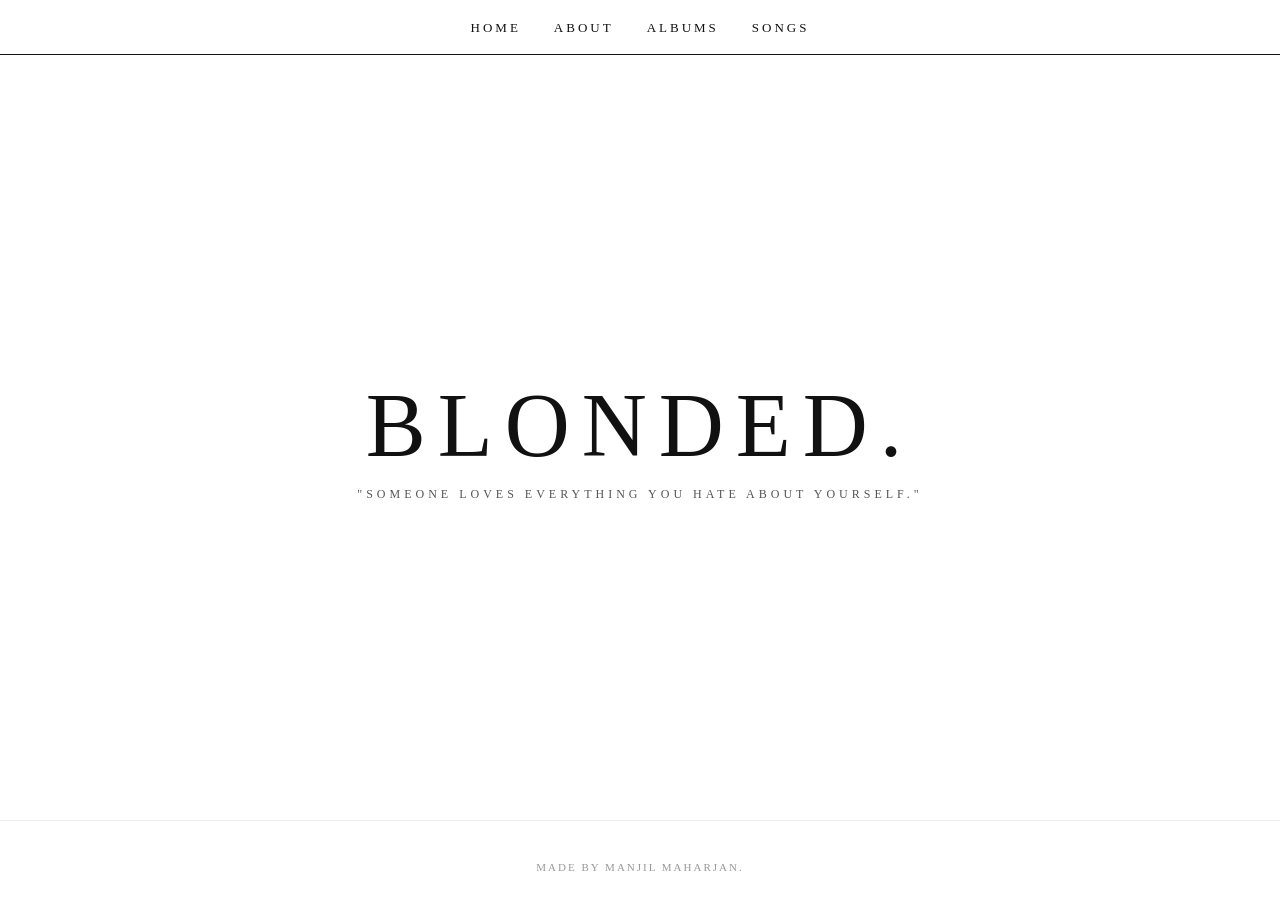
<file: index.html>
<html>
<head>
<title>FRANK OCEAN</title>
<link rel="stylesheet" href="style.css">
</head>
<body>

<div class="nav">
<a href="index.html">HOME</a>
<a href="about.html">ABOUT</a>
<a href="albums.html">ALBUMS</a>
<a href="songs.html">SONGS</a>
</div>

<div class="hero">
<div>
<h1>BLONDED.</h1>
<p>"SOMEONE LOVES EVERYTHING YOU HATE ABOUT YOURSELF."</p>
</div>
</div>

<div class="footer">
MADE BY MANJIL MAHARJAN. 
</div>

</body>
</html>
</file>
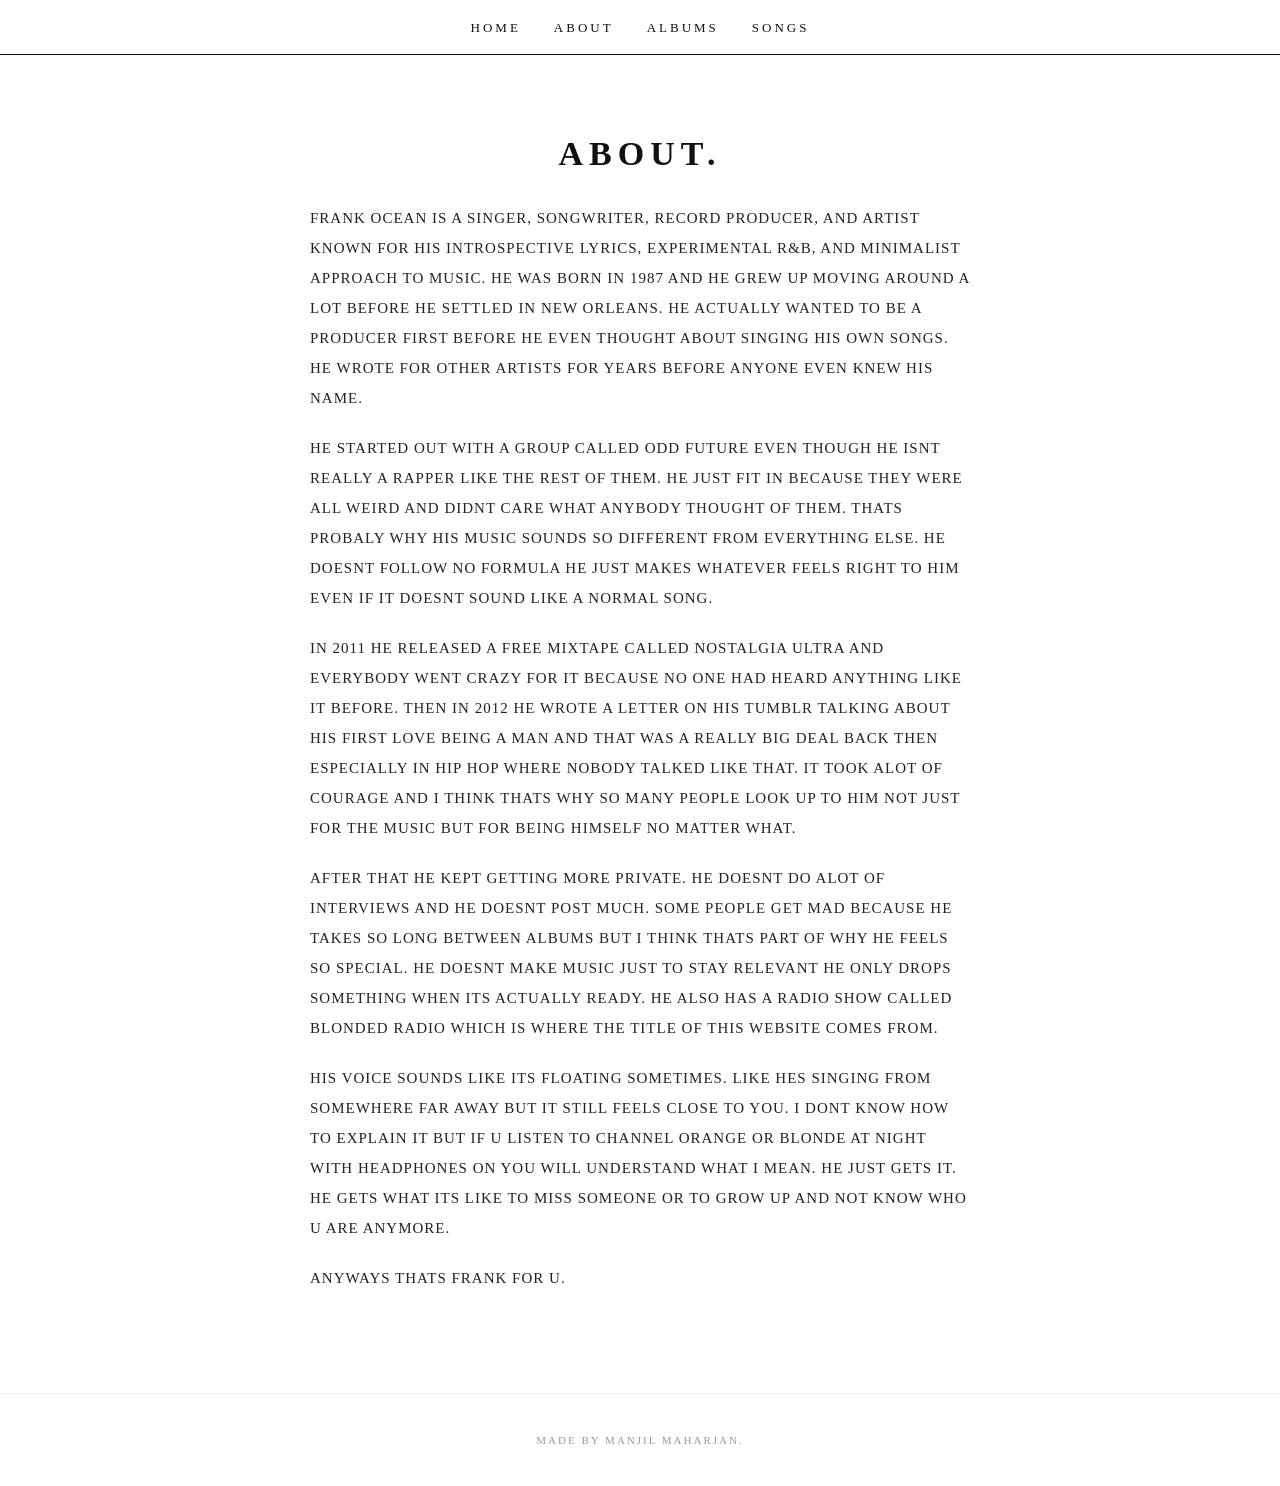
<file: about.html>
<html>
<head>
<title>ABOUT FRANK OCEAN</title>
<link rel="stylesheet" href="style.css">
</head>
<body>

<div class="nav">
<a href="index.html">HOME</a>
<a href="about.html">ABOUT</a>
<a href="albums.html">ALBUMS</a>
<a href="songs.html">SONGS</a>
</div>

<div class="page">
<h1>ABOUT.</h1>

<p>FRANK OCEAN IS A SINGER, SONGWRITER, RECORD PRODUCER, AND ARTIST KNOWN FOR HIS INTROSPECTIVE LYRICS, EXPERIMENTAL R&B, AND MINIMALIST APPROACH TO MUSIC. HE WAS BORN IN 1987 AND HE GREW UP MOVING AROUND A LOT BEFORE HE SETTLED IN NEW ORLEANS. HE ACTUALLY WANTED TO BE A PRODUCER FIRST BEFORE HE EVEN THOUGHT ABOUT SINGING HIS OWN SONGS. HE WROTE FOR OTHER ARTISTS FOR YEARS BEFORE ANYONE EVEN KNEW HIS NAME.</p>

<p>HE STARTED OUT WITH A GROUP CALLED ODD FUTURE EVEN THOUGH HE ISNT REALLY A RAPPER LIKE THE REST OF THEM. HE JUST FIT IN BECAUSE THEY WERE ALL WEIRD AND DIDNT CARE WHAT ANYBODY THOUGHT OF THEM. THATS PROBALY WHY HIS MUSIC SOUNDS SO DIFFERENT FROM EVERYTHING ELSE. HE DOESNT FOLLOW NO FORMULA HE JUST MAKES WHATEVER FEELS RIGHT TO HIM EVEN IF IT DOESNT SOUND LIKE A NORMAL SONG.</p>

<p>IN 2011 HE RELEASED A FREE MIXTAPE CALLED NOSTALGIA ULTRA AND EVERYBODY WENT CRAZY FOR IT BECAUSE NO ONE HAD HEARD ANYTHING LIKE IT BEFORE. THEN IN 2012 HE WROTE A LETTER ON HIS TUMBLR TALKING ABOUT HIS FIRST LOVE BEING A MAN AND THAT WAS A REALLY BIG DEAL BACK THEN ESPECIALLY IN HIP HOP WHERE NOBODY TALKED LIKE THAT. IT TOOK ALOT OF COURAGE AND I THINK THATS WHY SO MANY PEOPLE LOOK UP TO HIM NOT JUST FOR THE MUSIC BUT FOR BEING HIMSELF NO MATTER WHAT.</p>

<p>AFTER THAT HE KEPT GETTING MORE PRIVATE. HE DOESNT DO ALOT OF INTERVIEWS AND HE DOESNT POST MUCH. SOME PEOPLE GET MAD BECAUSE HE TAKES SO LONG BETWEEN ALBUMS BUT I THINK THATS PART OF WHY HE FEELS SO SPECIAL. HE DOESNT MAKE MUSIC JUST TO STAY RELEVANT HE ONLY DROPS SOMETHING WHEN ITS ACTUALLY READY. HE ALSO HAS A RADIO SHOW CALLED BLONDED RADIO WHICH IS WHERE THE TITLE OF THIS WEBSITE COMES FROM.</p>

<p>HIS VOICE SOUNDS LIKE ITS FLOATING SOMETIMES. LIKE HES SINGING FROM SOMEWHERE FAR AWAY BUT IT STILL FEELS CLOSE TO YOU. I DONT KNOW HOW TO EXPLAIN IT BUT IF U LISTEN TO CHANNEL ORANGE OR BLONDE AT NIGHT WITH HEADPHONES ON YOU WILL UNDERSTAND WHAT I MEAN. HE JUST GETS IT. HE GETS WHAT ITS LIKE TO MISS SOMEONE OR TO GROW UP AND NOT KNOW WHO U ARE ANYMORE.</p>

<p>ANYWAYS THATS FRANK FOR U. </p>
</div>

<div class="footer">
MADE BY MANJIL MAHARJAN.
</div>

</body>
</html>
</file>
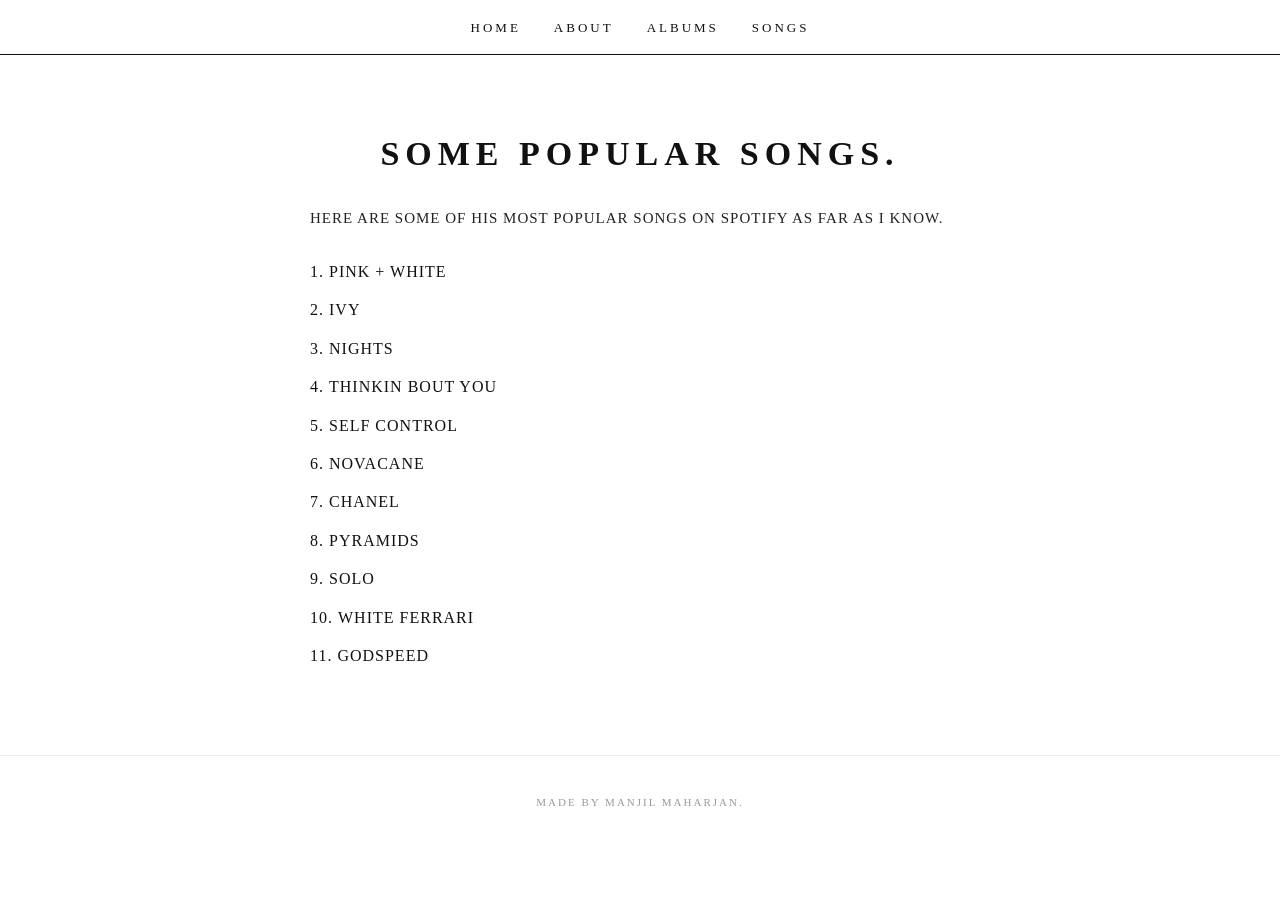
<file: songs.html>
<html>
<head>
<title>MOST POPULAR SONGS</title>
<link rel="stylesheet" href="style.css">
</head>
<body>

<div class="nav">
<a href="index.html">HOME</a>
<a href="about.html">ABOUT</a>
<a href="albums.html">ALBUMS</a>
<a href="songs.html">SONGS</a>
</div>

<div class="page">
<h1>SOME POPULAR SONGS.</h1>

<p>HERE ARE SOME OF HIS MOST POPULAR SONGS ON SPOTIFY AS FAR AS I KNOW.</p>
<ol class="songs">
<li>PINK + WHITE</li>
<li>IVY</li>
<li>NIGHTS</li>
<li>THINKIN BOUT YOU</li>
<li>SELF CONTROL</li>
<li>NOVACANE</li>
<li>CHANEL</li>
<li>PYRAMIDS</li>
<li>SOLO</li>
<li>WHITE FERRARI</li>
<li>GODSPEED</li>
</ol>
</div>

<div class="footer">
MADE BY MANJIL MAHARJAN. 
</div>

</body>
</html>
</file>
<file: style.css>
* {
  margin: 0;
  padding: 0;
  box-sizing: border-box;
}

body {
  background-color: #ffffff;
  color: #111111;
  font-family: "Times New Roman", Times, serif;
  letter-spacing: 1px;
}

div.nav {
  width: 100%;
  border-bottom: 1px solid #111111;
  padding: 18px 0px;
  text-align: center;
}

div.nav a {
  color: #111111;
  text-decoration: none;
  margin: 0px 14px;
  font-size: 13px;
  letter-spacing: 3px;
}

div.nav a:hover {
  text-decoration: underline;
}

div.hero {
  width: 100%;
  height: 85vh;
  display: flex;
  align-items: center;
  justify-content: center;
  text-align: center;
}

div.hero h1 {
  font-size: 90px;
  font-weight: 100;
  letter-spacing: 12px;
}

div.hero p {
  font-size: 12px;
  letter-spacing: 4px;
  margin-top: 10px;
  color: #555555;
}

div.page {
  max-width: 700px;
  margin: 0 auto;
  padding: 80px 20px;
}

div.page h1 {
  font-size: 34px;
  letter-spacing: 6px;
  margin-bottom: 30px;
  text-align: center;
}

div.page p {
  font-size: 15px;
  line-height: 2;
  margin-bottom: 20px;
  color: #222222;
}

div.album {
  margin-bottom: 60px;
  border-top: 1px solid #dddddd;
  padding-top: 30px;
}

div.cover {
  width: 220px;
  height: 220px;
  margin: 0 auto 20px auto;
  display: flex;
  align-items: center;
  justify-content: center;
  color: #ffffff;
  font-size: 14px;
  letter-spacing: 3px;
  text-align: center;
}

div.cover1 {
  background-color: #b98a5e;
}

div.cover2 {
  background-color: #e2712b;
}

div.cover3 {
  background-color: #e7cdb0;
  color: #111111;
}

div.cover4 {
  background-color: #7a7a7a;
}

div.album h2 {
  text-align: center;
  font-size: 20px;
  letter-spacing: 3px;
  margin-bottom: 6px;
}

div.album h3 {
  text-align: center;
  font-size: 11px;
  letter-spacing: 2px;
  color: #888888;
  margin-bottom: 18px;
  font-weight: normal;
}

ol.songs {
  font-size: 16px;
  line-height: 2.4;
  list-style-position: inside;
}

div.footer {
  text-align: center;
  font-size: 11px;
  letter-spacing: 2px;
  color: #999999;
  padding: 40px 0px;
  border-top: 1px solid #eeeeee;
}
</file>
